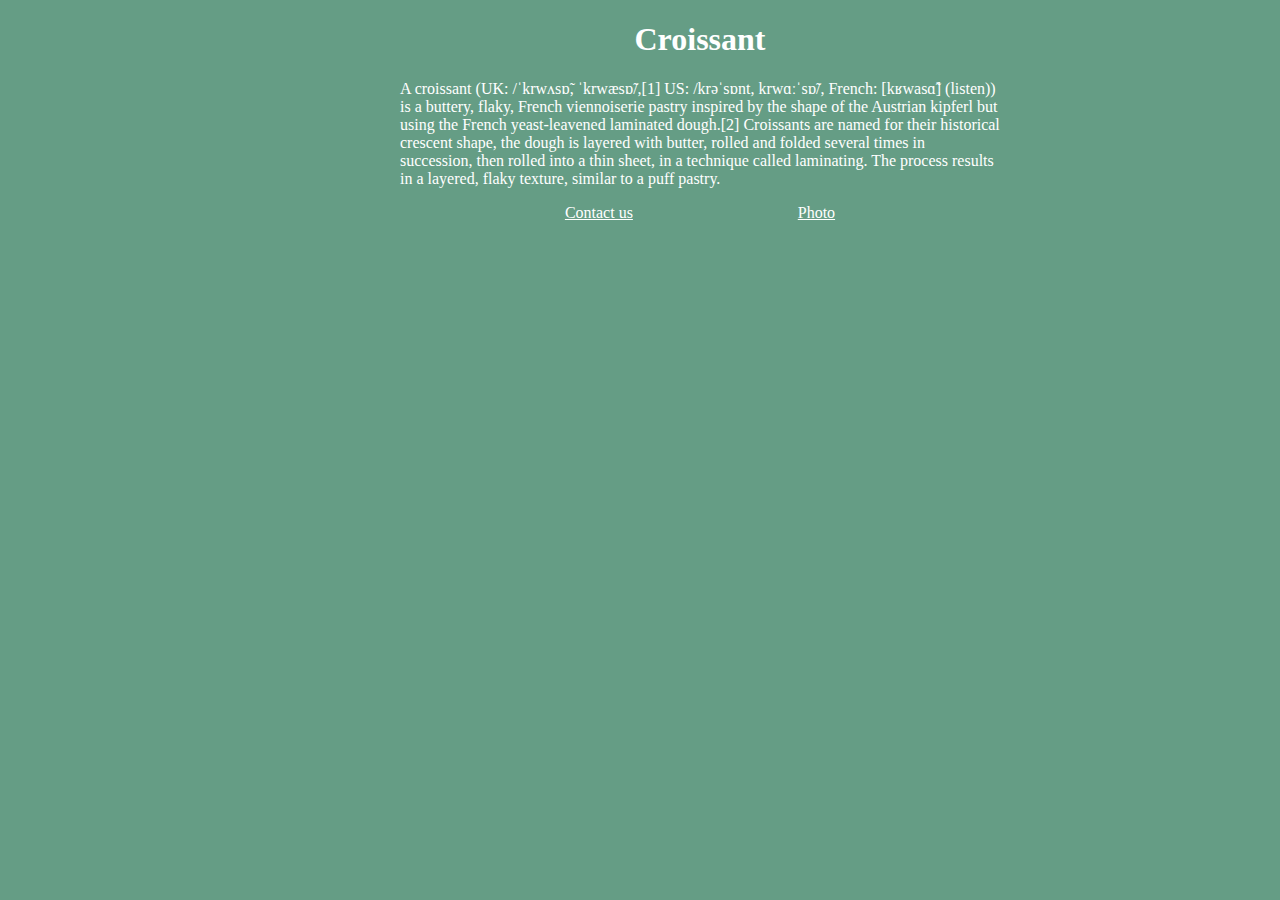
<file: index.html>
<!DOCTYPE html>
<html lang="en">
  <head>
    <meta charset="UTF-8" />
    <meta http-equiv="X-UA-Compatible" content="IE=edge" />
    <meta name="viewport" content="width=device-width, initial-scale=1.0" />
    <link rel="stylesheet" href="css.css" />
    <title>Croissant</title>
  </head>
  <body>
    <h1>Croissant</h1>
    <p>
      A croissant (UK: /ˈkrwʌsɒ̃, ˈkrwæsɒ̃/,[1] US: /krəˈsɒnt, krwɑːˈsɒ̃/, French:
      [kʁwasɑ̃] (listen)) is a buttery, flaky, French viennoiserie pastry
      inspired by the shape of the Austrian kipferl but using the French
      yeast-leavened laminated dough.[2] Croissants are named for their
      historical crescent shape, the dough is layered with butter, rolled and
      folded several times in succession, then rolled into a thin sheet, in a
      technique called laminating. The process results in a layered, flaky
      texture, similar to a puff pastry.
    </p>
    <div class="links">
    <a href="contact.html">Contact us</a>
    <a href="photo.html">Photo</a></div>
    
  </body>
</html>
</file>
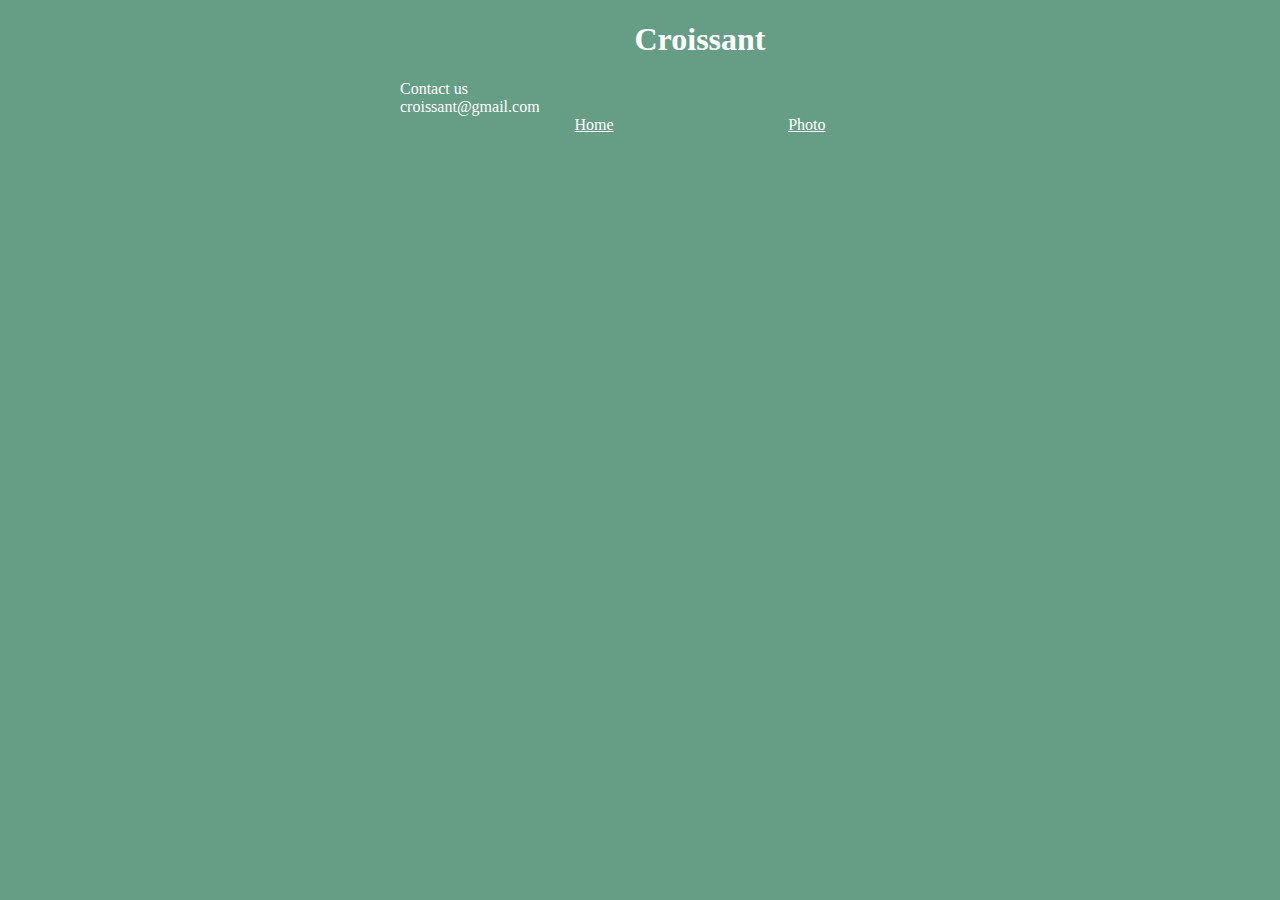
<file: contact.html>
<!DOCTYPE html>
<html lang="en">
  <head>
    <meta charset="UTF-8" />
    <meta http-equiv="X-UA-Compatible" content="IE=edge" />
    <meta name="viewport" content="width=device-width, initial-scale=1.0" />
    <link rel="stylesheet" href="css.css" />
    <title>Document</title>
  </head>
  <body>
    <h1>Croissant</h1>
    <div>Contact us</div>
    <div>croissant@gmail.com</div>
    <div class="links">
      <a href="index.html">Home</a>
      <a href="photo.html">Photo</a>
    </div>
  </body>
</html>
</file>
<file: css.css>
:root {
  --main-color: white;
}
body {
  width: 600px;
  margin-left: 400px;
  background: #659d85;
  color: var(--main-color);
}
h1 {
  text-align: center;
}
img {
  display: block;
  margin: 0 auto;
}
.links {
  display: flex;
  justify-content: space-evenly;
}
.links a {
  color: var(--main-color);
}
</file>
